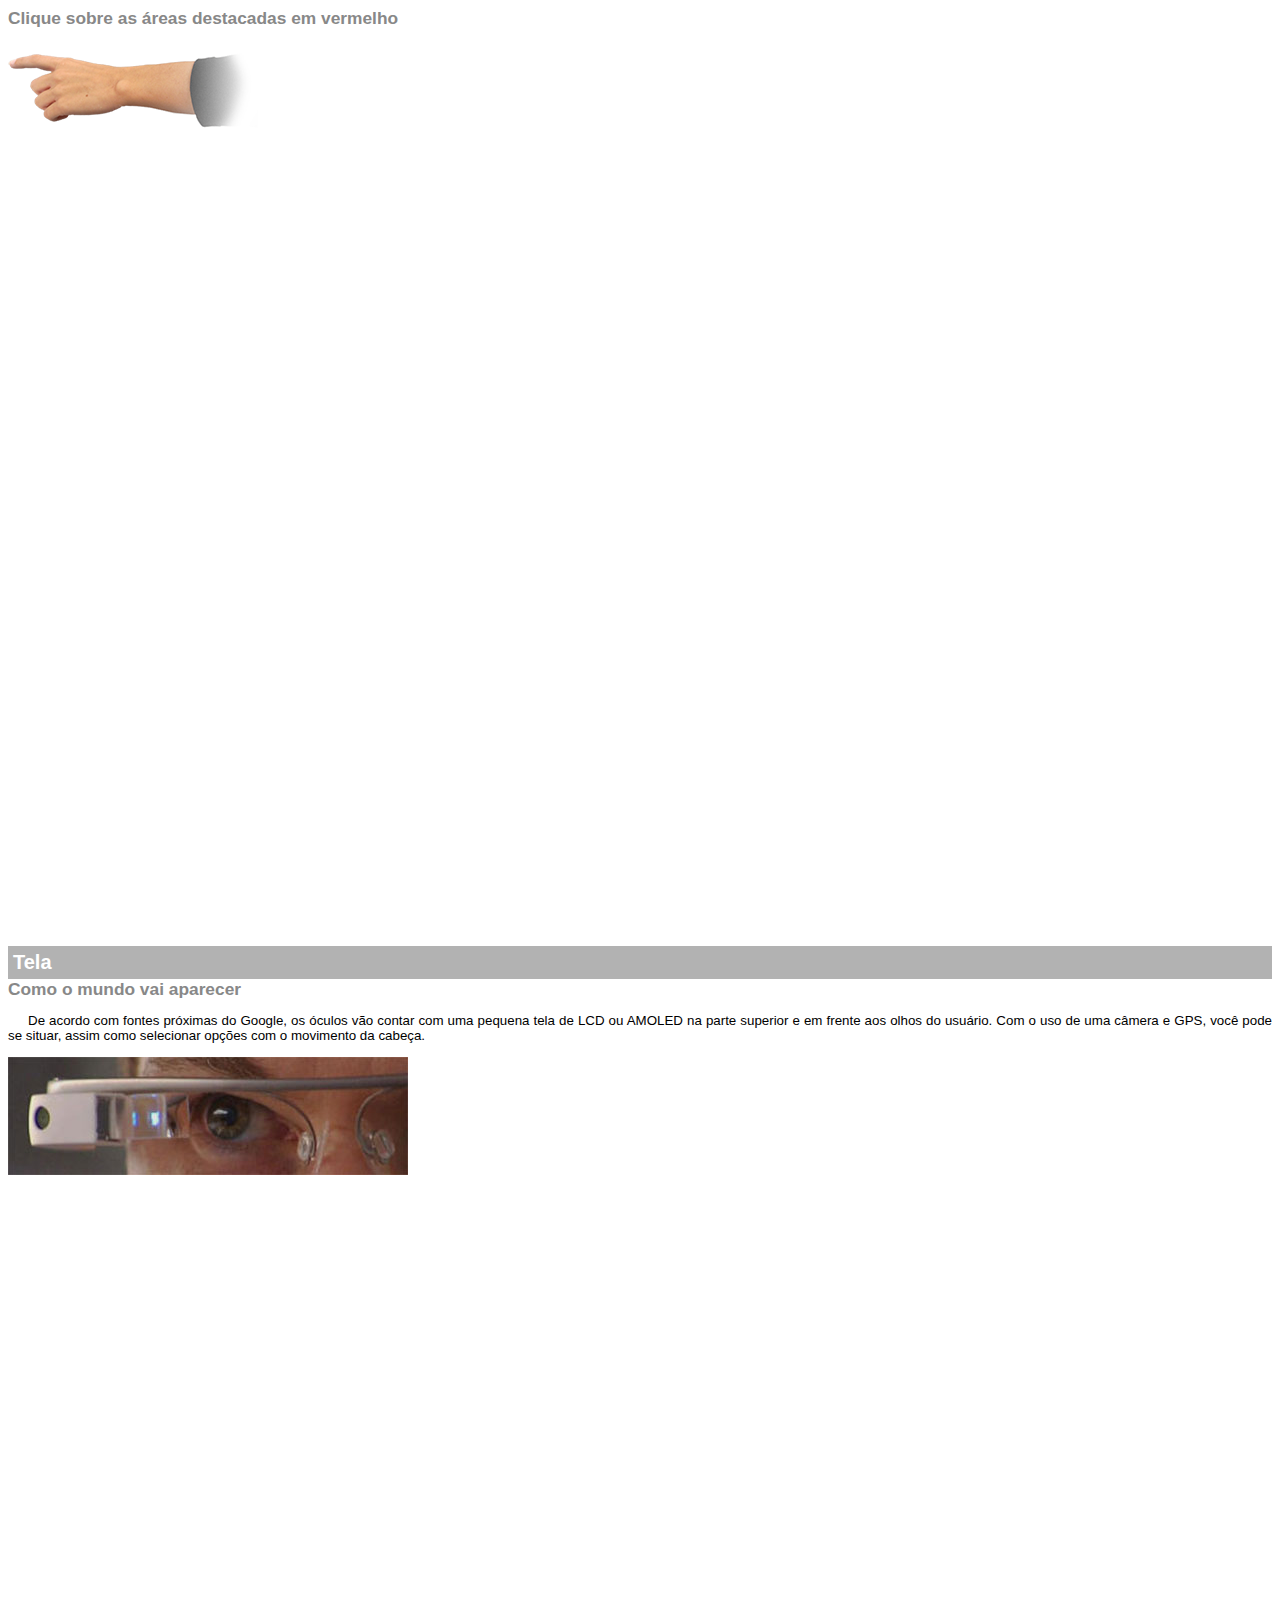
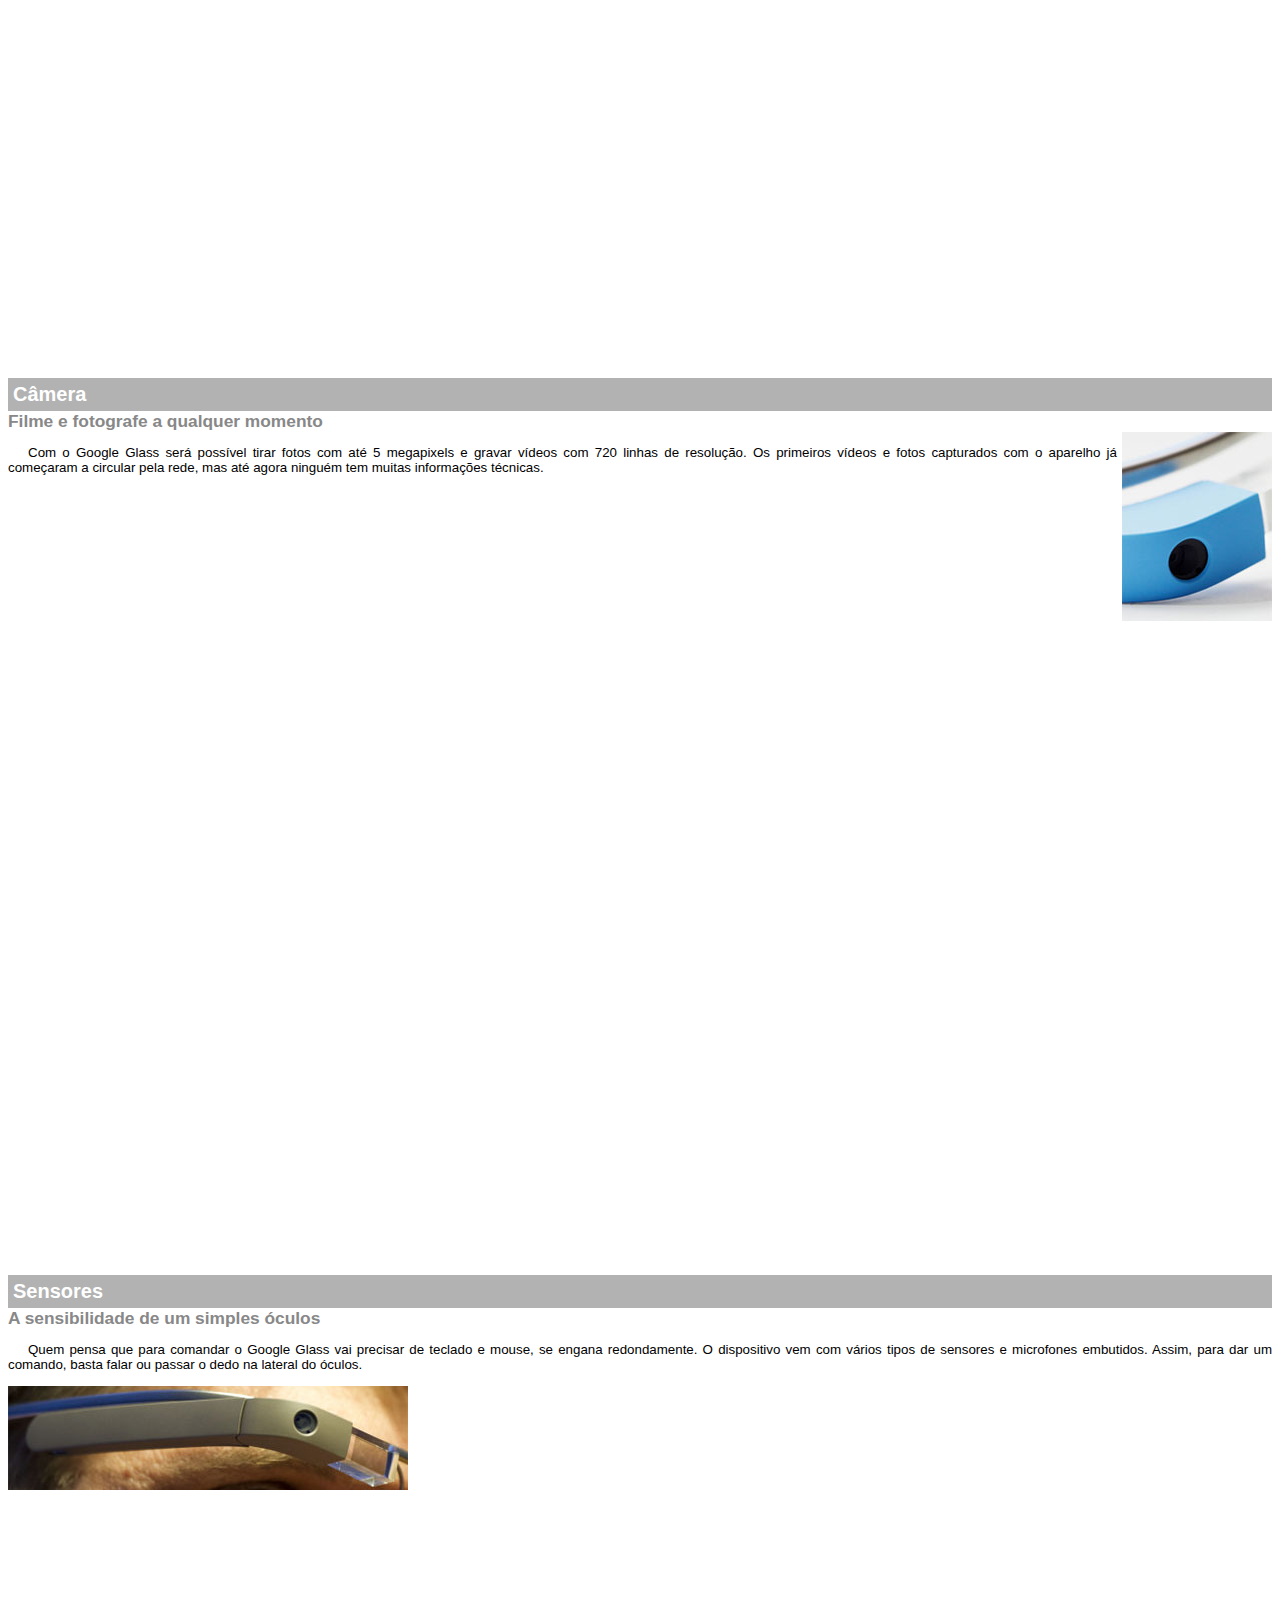
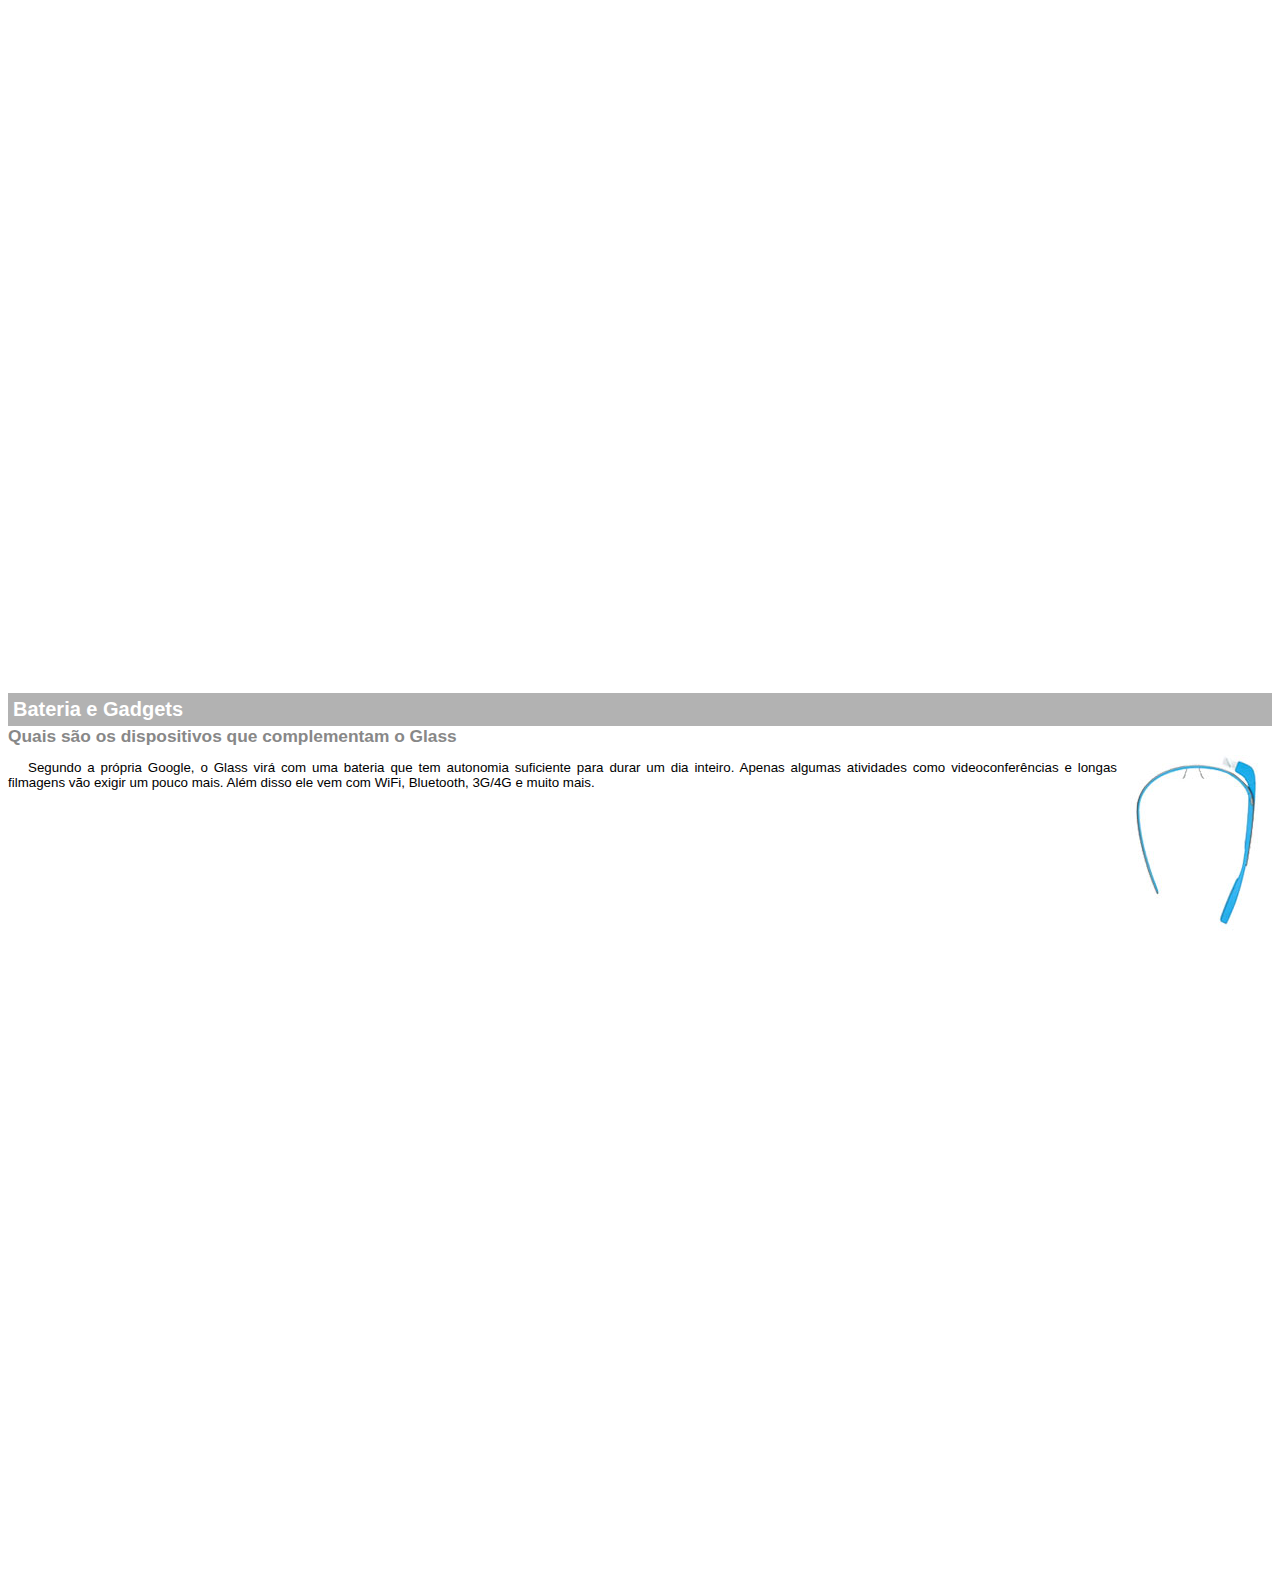
<file: google-glass.html>
<!DOCTYPE html>

<html>
<head>
	<meta charset="UTF-8"/>
	<title>Informações sobre Google Glass</title>
	<style>
		body {
		font-family: Arial;
		font-size: 10pt;
		}
		p{
			text-align: justify;
			text-indent: 20px;
		}
		article h1{
			font-size: 15pt;
			color: white;
			background-color: rgba(0,0,0,.3);
			padding: 5px;
			margin: 0px;
		}
		article h2{
			font-size: 13pt;
			color: #888888;
			margin: 0px;
		}
		article{
			margin-bottom: 800px;
		}
		img.img-dir{
			display: block;
			float: right;
			margin-left: 5px;
		}
	</style>
</head>
<body>

<article id="topo">
	<header>
		<h2>Clique sobre as áreas destacadas em vermelho</h2>
	</header>
	<img src="imagens/mao.png" alt="Mão apontando para a esquerda."/>
</article>

<article id="tela">
	<header>
		<h1>Tela</h1>
		<h2>Como o mundo vai aparecer</h2>
	<header>
<p>De acordo com fontes próximas do Google, os óculos vão contar com uma pequena tela de LCD ou AMOLED na parte superior e em frente aos olhos do usuário. Com o uso de uma câmera e GPS, você pode se situar, assim como selecionar opções com o movimento da cabeça.</p>
<img src="imagens/det-tela.jpg" alt="Tela do Google Class"/>
</article>

<article id="camera">
	<header>
		<h1>Câmera</h1>
		<h2>Filme e fotografe a qualquer momento</h2>
	</header>
<img src="imagens/det-camera.jpg" class="img-dir" alt="Câmera do Google Glass."/>
<p>Com o Google Glass será possível tirar fotos com até 5 megapixels e gravar vídeos com 720 linhas de resolução. Os primeiros vídeos e fotos capturados com o aparelho já começaram a circular pela rede, mas até agora ninguém tem muitas informações técnicas.</p>
</article>

<article id="sensores">
	<header>
		<h1>Sensores</h1>
		<h2>A sensibilidade de um simples óculos</h2>
<p>Quem pensa que para comandar o Google Glass vai precisar de teclado e mouse, se engana redondamente. O dispositivo vem com vários tipos de sensores e microfones embutidos. Assim, para dar um comando, basta falar ou passar o dedo na lateral do óculos.</p>
<img src="imagens/det-touch.jpg" alt="Sensores do Google Glass."/>
</article>

<article id="gadgets">
	<header>
		<h1>Bateria e Gadgets</h1>
		<h2>Quais são os dispositivos que complementam o Glass</h2>
<img src="imagens/det-bateria.jpg" class="img-dir" alt="Bateria e Gadgets do Google Glass."/>
<p>Segundo a própria Google, o Glass virá com uma bateria que tem autonomia suficiente para durar um dia inteiro. Apenas algumas atividades como videoconferências e longas filmagens vão exigir um pouco mais. Além disso ele vem com WiFi, Bluetooth, 3G/4G e muito mais.</p>
</article>
</body>
</html>
</file>
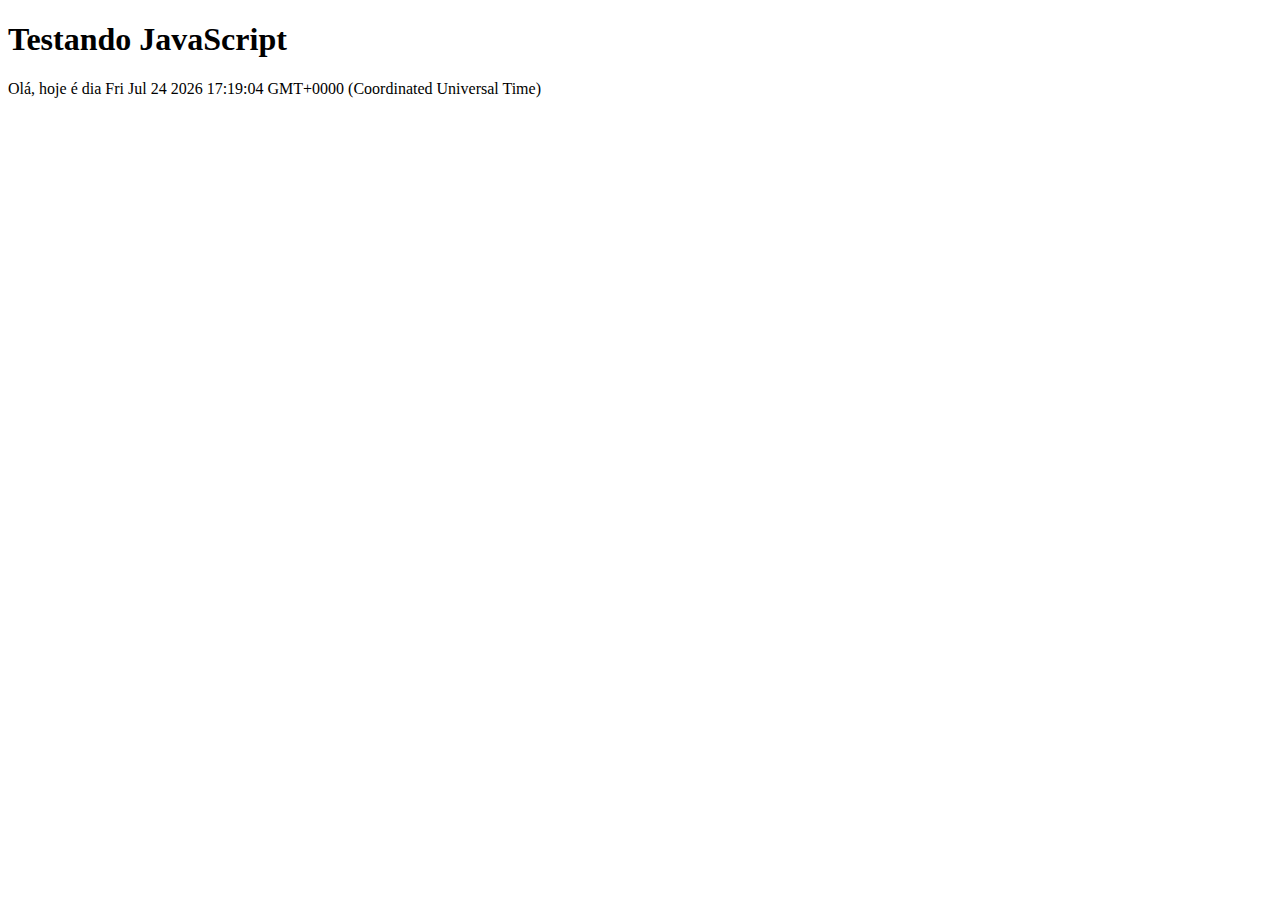
<file: JavaScriptTeste.html>
<!DOCTYPE html>
<html lang="pt-br">


<head>
	<title> Teste JavaScript</title>
	<meta charset="utf-8"/>
</head>
<body>
	
	<h1> Testando JavaScript </h1>
	<script>
		document.write("Olá, hoje é dia "+ Date());
	</script>
	
</body>
</html>
</file>
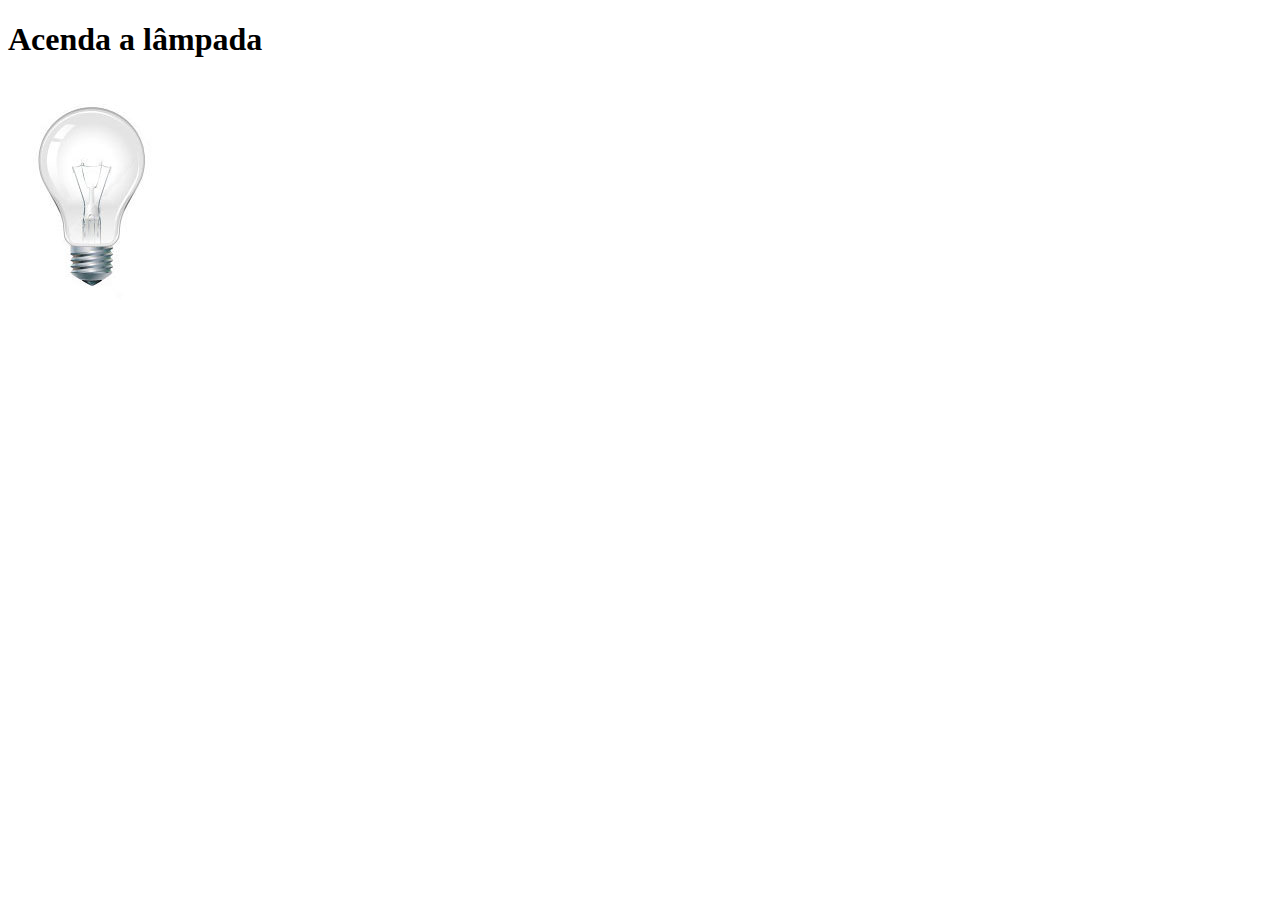
<file: JavaScriptTeste2.html>
<!DOCTYPE html>
<html lang="pt-br">
<head>
	<title> Teste JavaScript2</title>
	<meta charset="utf-8"/>
	<script>
		function acendeLampada(){
			document.getElementById("luz").src = "imagens/lampada-acesa.jpg";
		}
		function apagaLampada(){
			document.getElementById("luz").src = "imagens/lampada-apagada.jpg";
		}
		function quebrarLampada(){
			document.getElementById("luz").src = "imagens/lampada-quebrada.jpg";
		}
	</script>
</head>
<body>
	<h1> Acenda a lâmpada </h1>
	<img src="imagens\lampada-apagada.jpg" id="luz" onmousemove="acendeLampada()" onmouseout="apagaLampada()" onclick="quebrarLampada()"/>
</body>
</html>
</file>
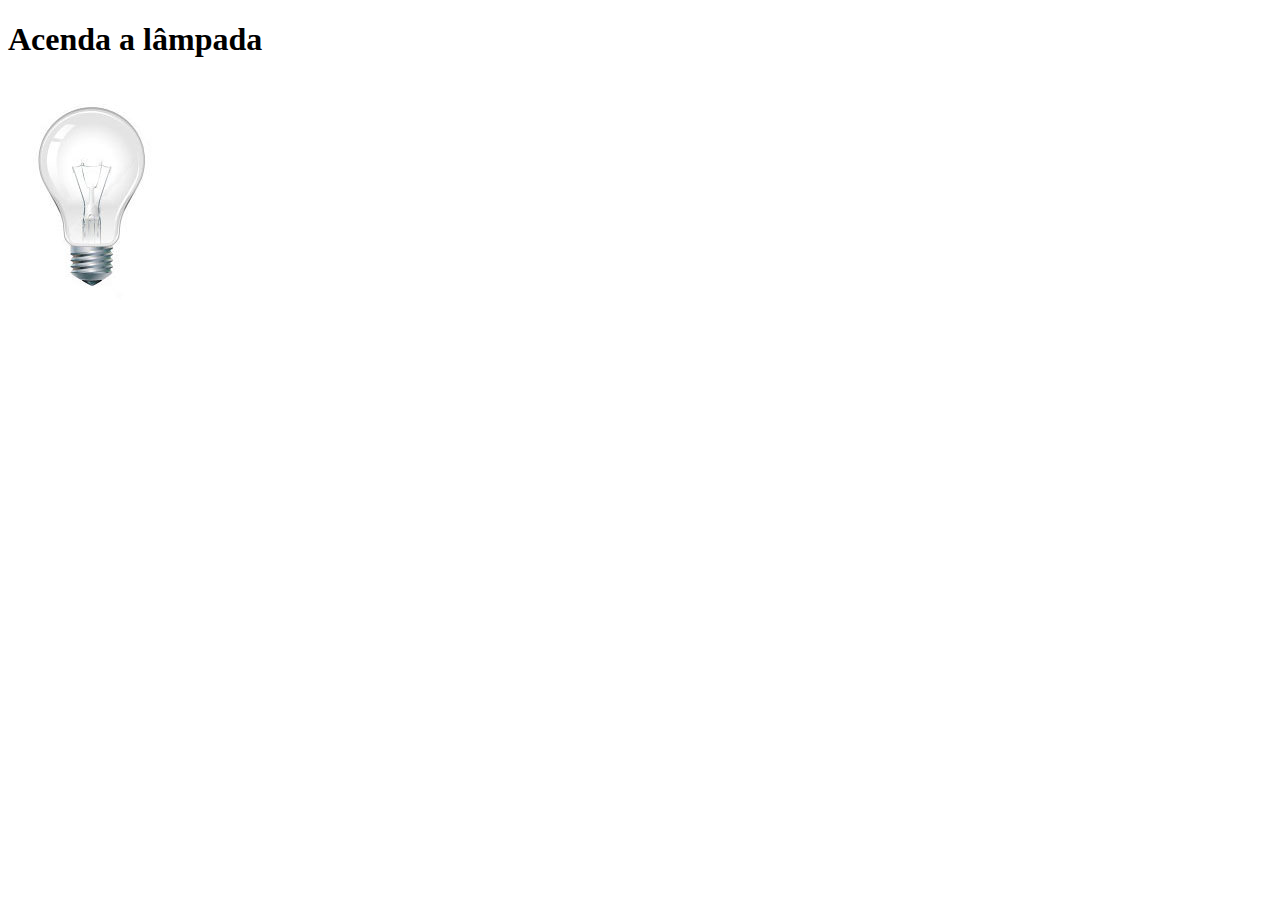
<file: JavaScriptTeste3.html>
<!DOCTYPE html>
<html lang="pt-br">
<head>
	<title> Teste JavaScript3</title>
	<meta charset="utf-8"/>
	<script>
		var quebrada = false;
		function mudaLampada(tipo){
			if (!quebrada){
			document.getElementById("luz").src="imagens/"+tipo+".jpg";
				}
				if(tipo == 'lampada-quebrada'){
				quebrada = true;
				alert("Lâmpada quebrada, troque a lâmpada apertando F5!!");
				}
		}
		</script>
</head>
<body>
	<h1> Acenda a lâmpada </h1>
	<img src="imagens\lampada-apagada.jpg" id="luz" onmousemove="mudaLampada('lampada-acesa')" onmouseout="mudaLampada('lampada-apagada')" onclick="mudaLampada('lampada-quebrada')"/>
</body>
</html>
</file>
